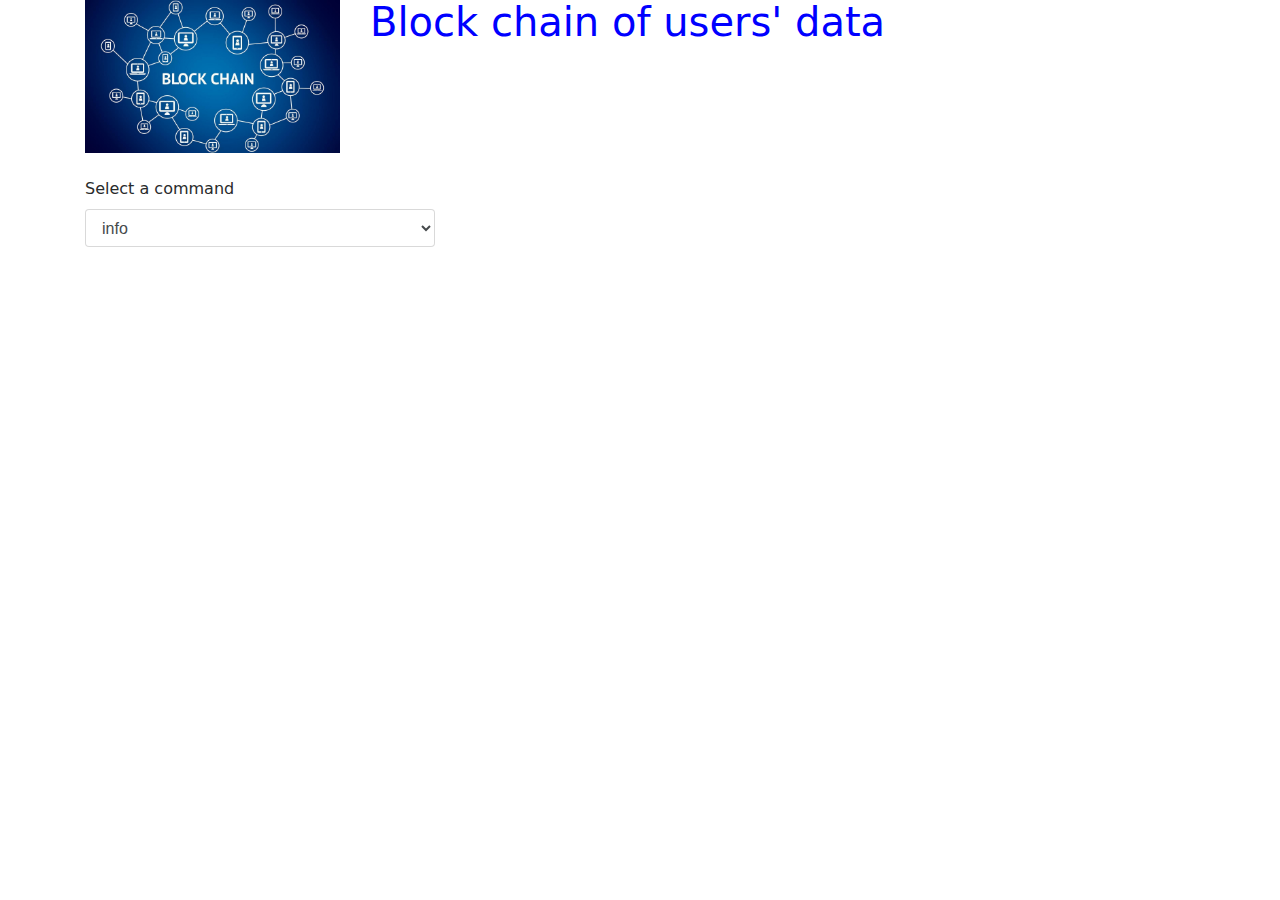
<file: CSP/blockchain/index.html>
<!DOCTYPE html>
<html lang="en">
<head>
    <meta charset="UTF-8">
    <title>Block Chain</title>
    <meta name="viewport" content="width=device-width, initial-scale=1, maximum-scale=1">
    <link type="text/css" rel="stylesheet" href="./css/bootstrap.min.css"/>
    <link type="text/css" rel="stylesheet" href="./css/css.css"/>
    <script type="text/javascript" src="./js/jquery-3.2.1.min.js"></script>
    <script type="text/javascript" src="./js/tether.min.js"></script>
    <script type="text/javascript" src="./js/bootstrap.min.js"></script>
    <script type="text/javascript" src="./js/app-js.js"></script>
</head>
<body>
 <div class = "container">
	<div class="row">
	<div class="col-3">
		<img src ="img/blockchain.jpeg" />
	</div>
	<div class="col-9 header">
		<h1>Block chain of users' data</h1>
	</div>
   </div>
    <div class="row"><br /></div>
   <div class="row">
   <div class="col-4">
   
    <div class="form-group">
    <label for="selection">Select a command</label>
    <select class="form-control" id="selection">
       
       <option>info</option>

       <option>Show data from Blocks</option>
       <option>mineBlock</option>

       <option>Show data from Blocks</option>
       <option>Show Preers</option>
       <option>Add Peer</option>
    </select>
  </div>
   
   
    </div>
</div>
  <div class="row data"></div>
  </div>  
</body>
</html>
</file>
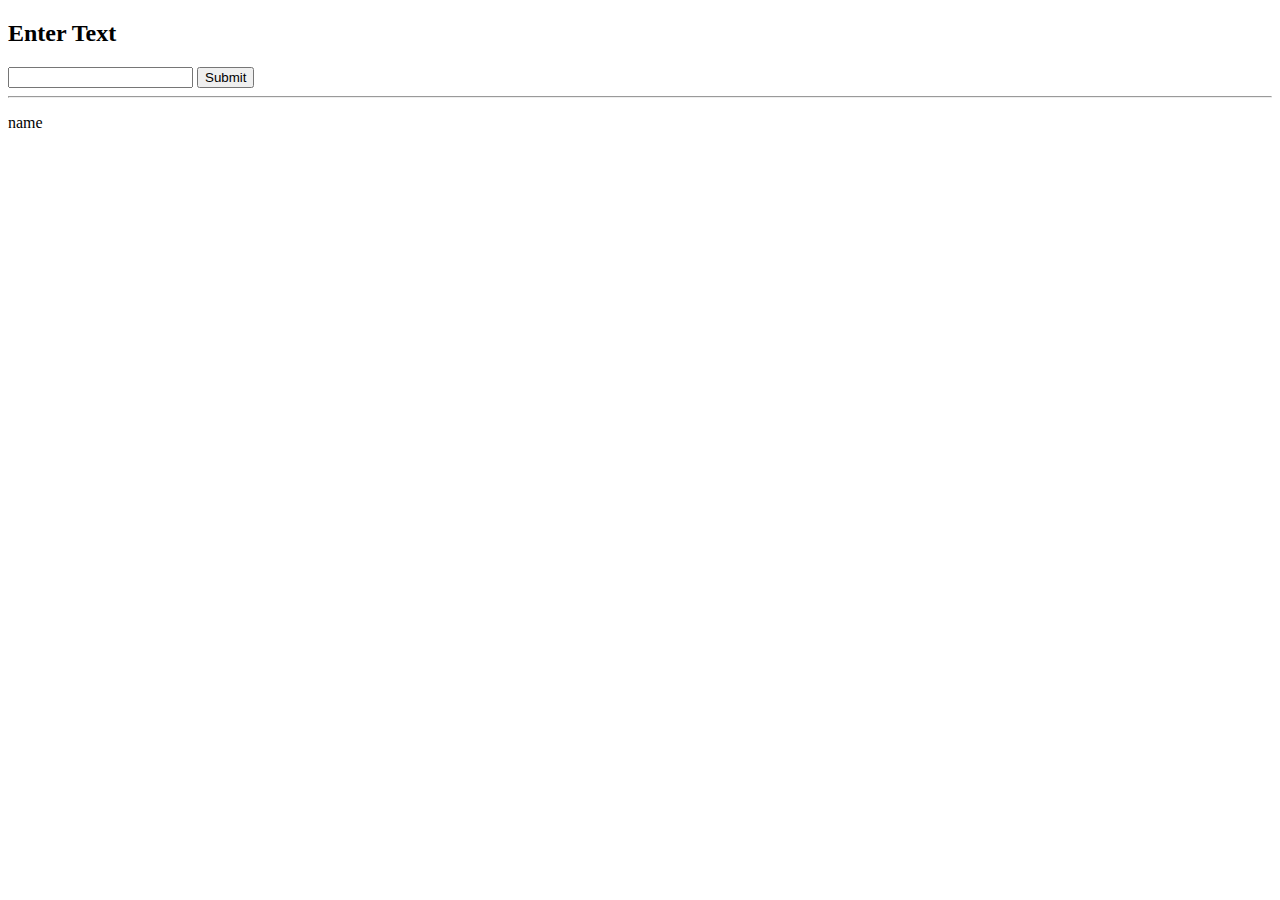
<file: CSP/blockchain/blockchain.html>
<!DOCTYPE html>
<html lang="en">
<head>
<meta charset="UTF-8">
<title>Write Data</title>
</head>
<body>
<header>
 </header>
<section>
<h2>Enter Text</h2>
<input type="text" id="textInput">
<button id="addtext">Submit</button>
<hr>
<p id="name">name</p>
</section>
<script src="http://code.jquery.com/jquery-2.1.3.min.js"></script>
<script>
  var data;
 
   
   var xhr = new XMLHttpRequest();
   var url = "localhost:57772/blockchain/api/mineBlock";
   xhr.open("POST", url, true);
   xhr.setRequestHeader("Access-Control-Allow-Origin","*");
   xhr.setRequestHeader("Access-Control-Allow-Credentials", "true");
   xhr.setRequestHeader("Content-type", "application/json");

   $("#addtext").click(function(){
      data = $("#textInput").val();
      $("#name").html(data);
      ToJSON(data);
  });
 function ToJSON(data)
   {
       //console.log(data);
       var data2=JSON.stringify({
           "text":data
       });
       console.log(data2);
       xhr.send(data2);
       console.log("Sent");   
  }
   
 
</script>
</body>
</html>
</file>
<file: CSP/blockchain/css/css.css>
body{
   // background-image: url(../img/bg.jpeg);
    //background-repeat: repeat-y; //no-repeat;
    //background-size: cover;
}
h1{
    color: blue;
}
img{
   max-width:100%;
}
.header h1{
	margin-bottom:0;
	}
</file>
